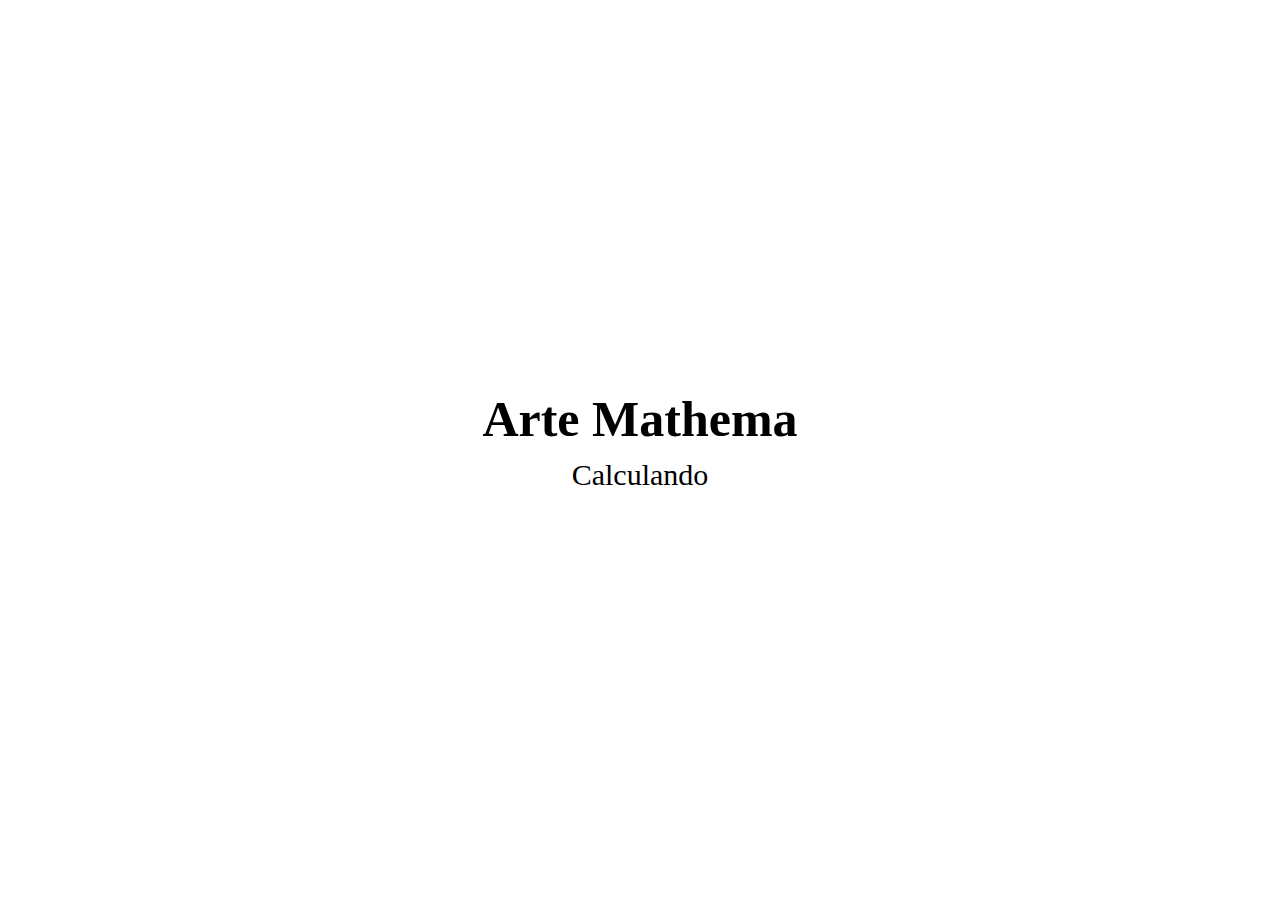
<file: index.html>
<!DOCTYPE html>
<html lang="pt-br">

    <head>
        <meta charset="UTF-8" />
        <meta name="viewport" content="width=device-width, initial-scale=1.0" />
        <link rel="shortcut icon" href="../Images/pi.png" type="image/x-icon" />
        <link rel="stylesheet" href="CSS/Index.css" />
        <title>ArteMathema</title>
    </head>
    <body>
    <header>
        <nav> 

        <section class="titulo">
            <a href="index.html"><span>Arte</span></a>
            <a href="index.html"><span class="mathema"> Mathema</span></a>
        </section>

        <button id="open-menu"><svg xmlns="http://www.w3.org/2000/svg" width="40" height="40" viewBox="0 0 24 24" style="fill: rgb(0, 0, 0);"><path d="M4 6h16v2H4zm0 5h16v2H4zm0 5h16v2H4z"></path></svg></button>

        <div id="overlay">
            <div class="menu">
              <a href="index.html">Home</a>
              <a href="#">Sobre</a>
              <a href="#">Contato</a>
            </div>

            <div class="Ccontent">
                <a class="C-Titulo"  href="#">Conteúdos</a>
                <ul class="overlay-content">
                  <li><a href="../Html/estatisticas.html">estatisticas</a></li>
                  <li><a href="../Html/figuras.html">figuras</a></li>
                  <li><a href="../Html/formulas.html">formulas</a></li>
                  <li><a href="../Html/funcoes.html">funçoes</a></li>
                  <li><a href="../Html/porcentagem.html">porcentagem</a></li>
                  <li><a href="../Html/probabilidade.html">probabilidade</a></li>
                </ul>
            </div>
            
        </div>
          

        </nav>

    </header>
  
        <div class="imagemdefundo">
            <div id="tela-carregamento">
              
              <h1>Arte Mathema</h1>
              <p>Calculando
                <span class="EscalaBola">
                  <span class="Bola"></span>
                  <span class="Bola"></span>
                  <span class="Bola"></span>
                </span>
              </p> 
          </div>
          </div>

            <div id="content" class="hidden"></div>

            <main>
                <section id="bunner">
                    <div id="imagensFamosos">
                      <div class="imagensF"><img src="Images/download.jpeg" alt=""> <p> Arquimedes</p></div>
                      <div class="imagensF"><img src="Images/download (1).jpeg" alt=""><p>Leonard Euler</p></div>
                      <div class="imagensF"><img src="Images/download (2).jpeg" alt=""><p>Isaac Newton</p></div>
                      <div class="imagensF"><img src="Images/download (3).jpeg" alt=""><p>Pythagoras</p></div>
                    </div>
                  </section>

            </main>
    

            <footer>
                      <p>Copyright &copy; 2023 ArteMathema</p>
            </footer>


    </body>


    <script src="JS/Index.js"></script>

</html>
</file>
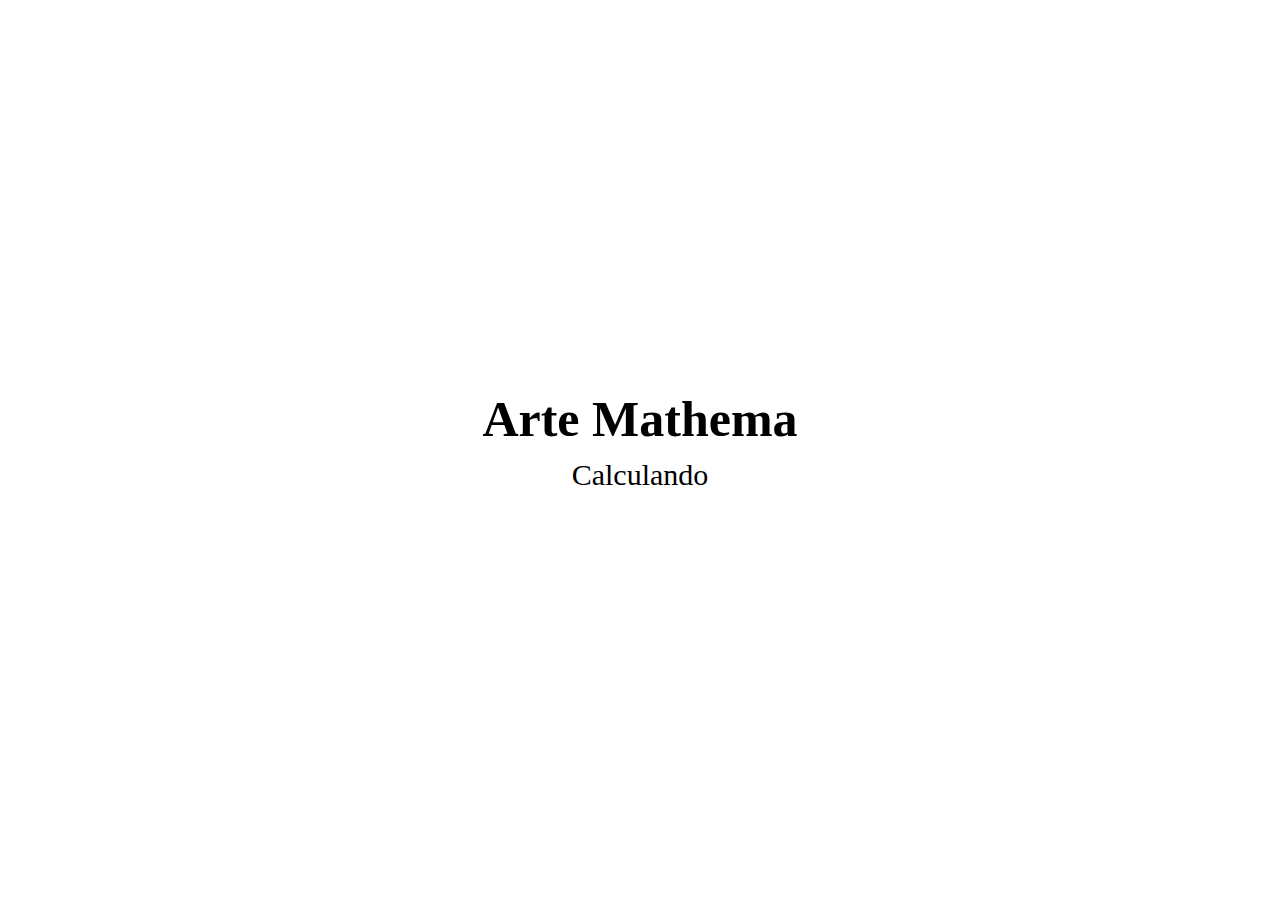
<file: Index.html>
<!DOCTYPE html>
<html lang="pt-br">

    <head>
        <meta charset="UTF-8" />
        <meta name="viewport" content="width=device-width, initial-scale=1.0" />
        <link rel="shortcut icon" href="../Images/pi.png" type="image/x-icon" />
        <link rel="stylesheet" href="CSS/Index.css" />
        <title>ArteMathema</title>
    </head>
    <body>
    <header>
        <nav> 

        <section class="titulo">
            <a href="Index.html"><span>Arte</span></a>
            <a href="Index.html"><span class="mathema"> Mathema</span></a>
        </section>

        <button id="open-menu"><svg xmlns="http://www.w3.org/2000/svg" width="40" height="40" viewBox="0 0 24 24" style="fill: rgb(0, 0, 0);"><path d="M4 6h16v2H4zm0 5h16v2H4zm0 5h16v2H4z"></path></svg></button>

        <div id="overlay">
            <div class="menu">
              <a href="#">Home</a>
              <a href="#">Sobre</a>
              <a href="#">Contato</a>
            </div>

            <div class="Ccontent">
                <a class="C-Titulo"  href="#">Conteúdos</a>
                <ul class="overlay-content">
                  <li><a href="../Html/estatisticas.html">estatisticas</a></li>
                  <li><a href="../Html/figuras.html">figuras</a></li>
                  <li><a href="../Html/formulas.html">formulas</a></li>
                  <li><a href="../Html/funcoes.html">funçoes</a></li>
                  <li><a href="../Html/porcentagem.html">porcentagem</a></li>
                  <li><a href="../Html/probabilidade.html">probabilidade</a></li>
                </ul>
            </div>
            
        </div>
          

        </nav>

    </header>
  
        <div class="imagemdefundo">
            <div id="tela-carregamento">
              
              <h1>Arte Mathema</h1>
              <p>Calculando
                <span class="EscalaBola">
                  <span class="Bola"></span>
                  <span class="Bola"></span>
                  <span class="Bola"></span>
                </span>
              </p> 
          </div>
          </div>

            <div id="content" class="hidden"></div>

            <main>
                <section id="bunner">
                    <div id="imagensFamosos">
                      <div class="imagensF"><img src="../Images/download.jpeg" alt=""> <p> Arquimedes</p></div>
                      <div class="imagensF"><img src="../Images/download (1).jpeg" alt=""><p>Leonard Euler</p></div>
                      <div class="imagensF"><img src="../Images/download (2).jpeg" alt=""><p>Isaac Newton</p></div>
                      <div class="imagensF"><img src="../Images/download (3).jpeg" alt=""><p>Pythagoras</p></div>
                    </div>
                  </section>

            </main>
    

            <footer>
                      <p>Copyright &copy; 2023 ArteMathema</p>
            </footer>


    </body>


    <script src="JS/Index.js"></script>

</html>
</file>
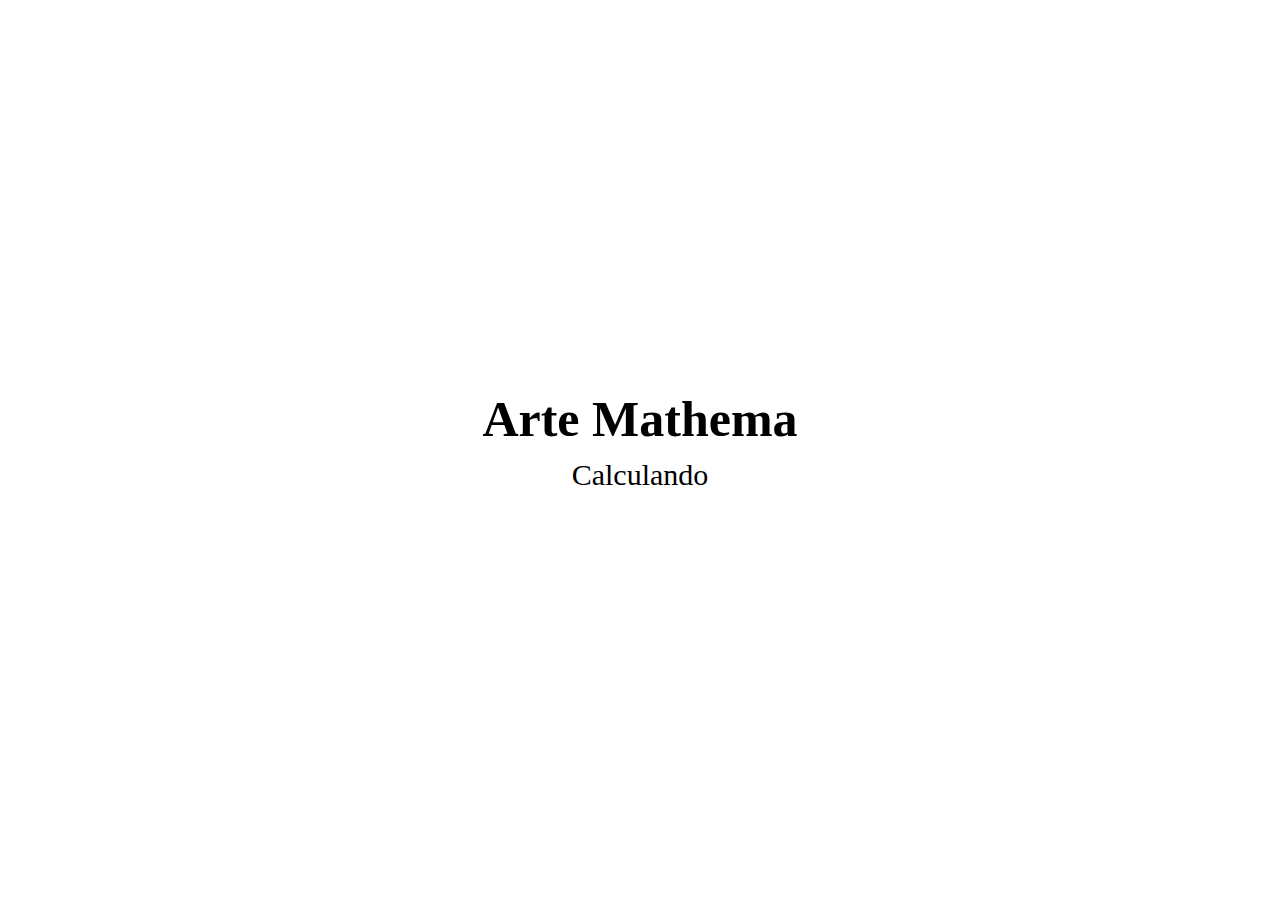
<file: Html/Index.html>
<!DOCTYPE html>
<html lang="pt-br">

    <head>
        <meta charset="UTF-8" />
        <meta name="viewport" content="width=device-width, initial-scale=1.0" />
        <link rel="shortcut icon" href="../Images/pi.png" type="image/x-icon" />
        <link rel="stylesheet" href="../CSS/Index.css" />
        <title>ArteMathema</title>
    </head>
    <body>
    <header>
        <nav> 

        <section class="titulo">
            <a href="Index.html"><span>Arte</span></a>
            <a href="Index.html"><span class="mathema"> Mathema</span></a>
        </section>

        <button id="open-menu"><svg xmlns="http://www.w3.org/2000/svg" width="40" height="40" viewBox="0 0 24 24" style="fill: rgb(0, 0, 0);"><path d="M4 6h16v2H4zm0 5h16v2H4zm0 5h16v2H4z"></path></svg></button>

        <div id="overlay">
            <div class="menu">
              <a href="#">Home</a>
              <a href="#">Sobre</a>
              <a href="#">Contato</a>
            </div>

            <div class="Ccontent">
                <a class="C-Titulo"  href="#">Conteúdos</a>
                <ul class="overlay-content">
                  <li><a href="../Html/estatisticas.html">estatisticas</a></li>
                  <li><a href="../Html/figuras.html">figuras</a></li>
                  <li><a href="../Html/formulas.html">formulas</a></li>
                  <li><a href="../Html/funcoes.html">funçoes</a></li>
                  <li><a href="../Html/porcentagem.html">porcentagem</a></li>
                  <li><a href="../Html/probabilidade.html">probabilidade</a></li>
                </ul>
            </div>
            
        </div>
          

        </nav>

    </header>
  
        <div class="imagemdefundo">
            <div id="tela-carregamento">
              
              <h1>Arte Mathema</h1>
              <p>Calculando
                <span class="EscalaBola">
                  <span class="Bola"></span>
                  <span class="Bola"></span>
                  <span class="Bola"></span>
                </span>
              </p> 
          </div>
          </div>

            <div id="content" class="hidden"></div>

            <main>
                <section id="bunner">
                    <div id="imagensFamosos">
                      <div class="imagensF"><img src="../Images/download.jpeg" alt=""> <p> Arquimedes</p></div>
                      <div class="imagensF"><img src="../Images/download (1).jpeg" alt=""><p>Leonard Euler</p></div>
                      <div class="imagensF"><img src="../Images/download (2).jpeg" alt=""><p>Isaac Newton</p></div>
                      <div class="imagensF"><img src="../Images/download (3).jpeg" alt=""><p>Pythagoras</p></div>
                    </div>
                  </section>

            </main>
    

            <footer>
                      <p>Copyright &copy; 2023 ArteMathema</p>
            </footer>


    </body>


    <script src="../JS/Index.js"></script>

</html>
</file>
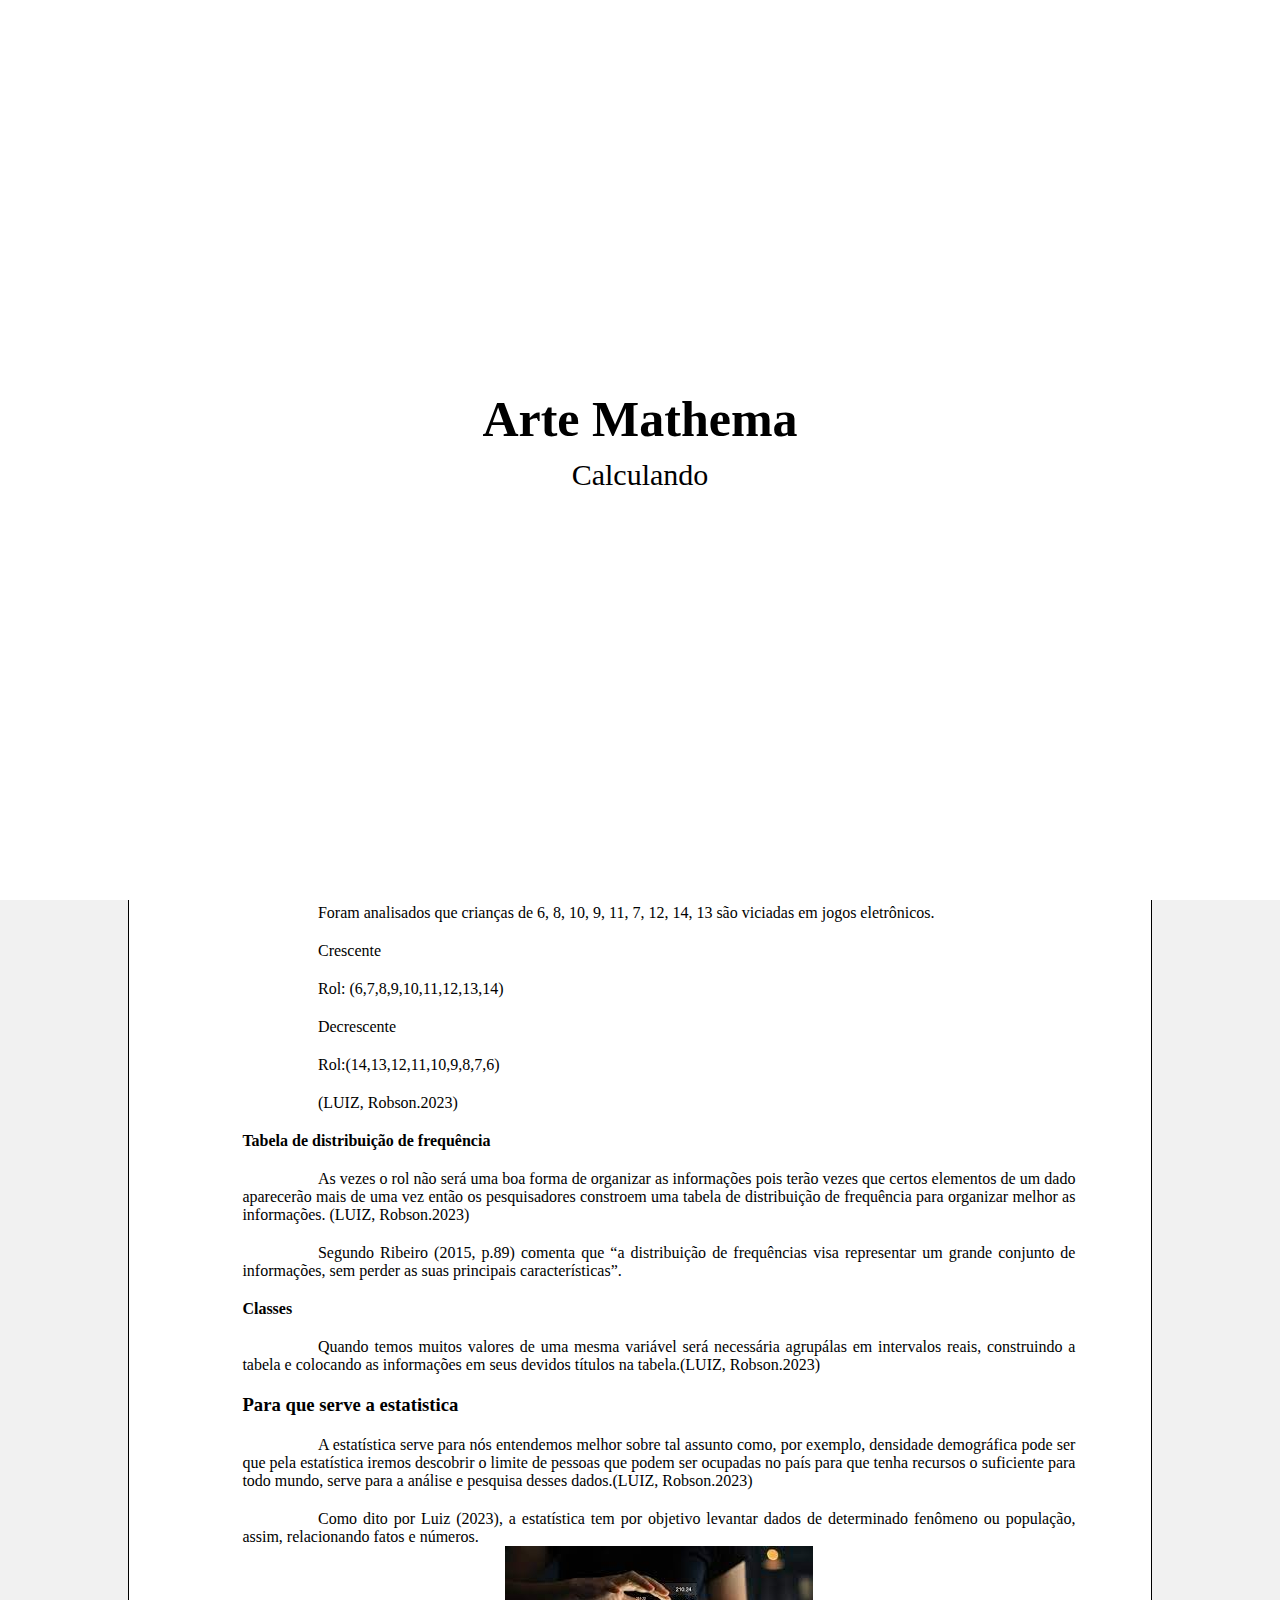
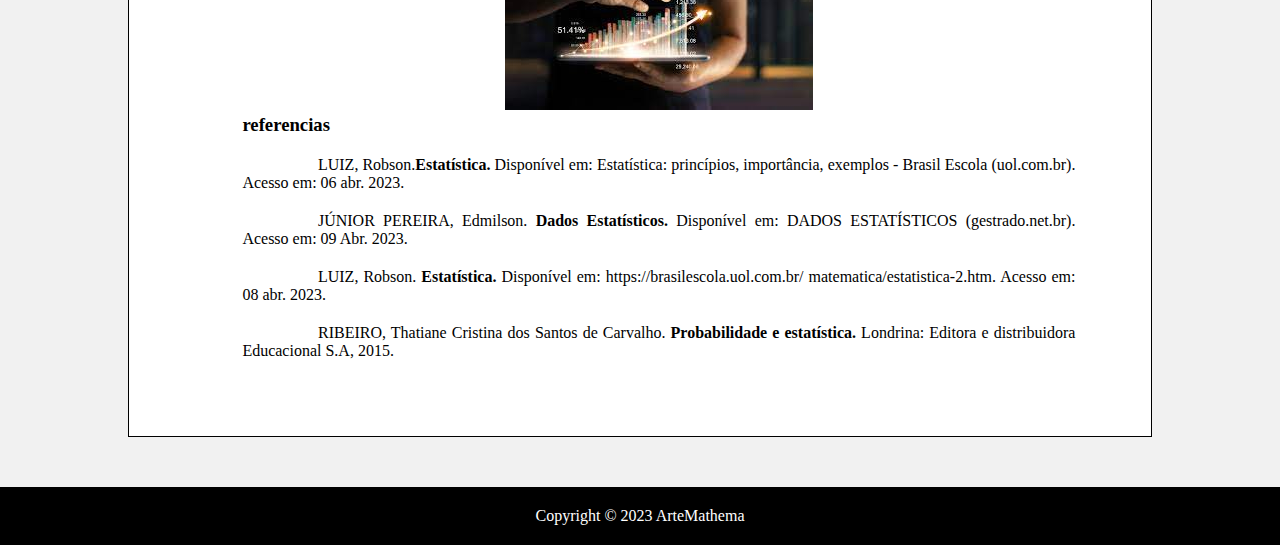
<file: Html/estatisticas.html>
<!DOCTYPE html>
<html lang="pt-br">

<head>
    <meta charset="UTF-8" />
    <meta name="viewport" content="width=device-width, initial-scale=1.0" />
    <link rel="shortcut icon" href="../Images/pi.png" type="image/x-icon" />
    <link rel="stylesheet" href="../CSS/Abnt.css" />
    <title>ArteMathema</title>
</head>

<body>

    <header>
        <nav> 

            <section class="titulo">
                <a href="../index.html"><span>Arte</span></a>
                <a href="../index.html"><span class="mathema"> Mathema</span></a>
            </section>
    
            <button id="open-menu"><svg xmlns="http://www.w3.org/2000/svg" width="40" height="40" viewBox="0 0 24 24" style="fill: rgb(0, 0, 0);"><path d="M4 6h16v2H4zm0 5h16v2H4zm0 5h16v2H4z"></path></svg></button>
    
            <div id="overlay">
                <div class="menu">
                  <a href="../index.html">Home</a>
                  <a href="#">Sobre</a>
                  <a href="#">Contato</a>
                </div>
    
                <div class="Ccontent">
                    <a class="C-Titulo"  href="#">Conteúdos</a>
                    <ul class="overlay-content">
                      <li><a href="../Html/estatisticas.html">estatisticas</a></li>
                      <li><a href="../Html/figuras.html">figuras</a></li>
                      <li><a href="../Html/formulas.html">formulas</a></li>
                      <li><a href="../Html/funcoes.html">funçoes</a></li>
                      <li><a href="../Html/porcentagem.html">porcentagem</a></li>
                      <li><a href="../Html/probabilidade.html">probabilidade</a></li>
                    </ul>
                </div>
                
            </div>
              
    
            </nav>
    </header>


    <div class="imagemdefundo">
        <div id="tela-carregamento">

            <h1>Arte Mathema</h1>
            <p>Calculando
                <span class="EscalaBola">
                    <span class="Bola"></span>
                    <span class="Bola"></span>
                    <span class="Bola"></span>
                </span>
            </p>

        </div>
    </div>
    <div id="content" class="hidden">

        <main class="topicos">
            <div class="box">
                <h1>Estatistica</h1>
                <p>É o estudo na matemática que analisa gráficos, pesquisa, dados e entre outros.
                    Segundo Ribeiro (2015, p.174) diz que “muitas técnicas estatísticas assumem ou
                    precisam da normalidade dos dados...” Ela é importante para a compreensão dessas
                    análises.</p>
                <h3 class="titulosecundario">princípios</h3>
                <h4 class="titulosecundario">População ou universo estático</h4>
                <p>População ou universo estatístico engloba tudo aquilo que será estudado em
                    um determinado tema de pesquisa.(LUIZ, Robson.2023)</p>
                <h4 class="titulosecundario">Dado estatistico</h4>

                <p>O Dado estatístico é tudo aquilo que está contido na população que será
                    estudada através do tema proposto.(LUIZ, Robson.2023)</p>
                <p>Segundo Júnior Pereira (2023) os dados estatísticos são observações
                    coletadas, apresentadas de forma sintética e organizada.</p>
                <h4 class="titulosecundario">Estatística amostra</h4>
                <p>Chamamos de amostra o subconjunto formado com base no universo
                    estatístico, os estudiosos utilizam esse tipo de estatísticas a fim de estudar grandes
                    populações. (LUIZ, Robson.2023)</p>
                <h4 class="titulosecundario">Estatística variável</h4>
                <p>É a estatística em que os estudiosos pretendem estudar exemplo: fazer uma
                    estatística de quantos litros de água uma pessoa precisa tomar por dia ou seja o
                    número de litros de água pode ser uma variável. A estatística variável leva em conta
                    sua organização de procurar métodos para encontrar pesquisas, e executá-las a fim
                    de buscar resultados.(LUIZ, Robson.2023)</p>
                <h4 class="titulosecundario">Rol</h4>
                <p>Foram analisados que crianças de 6, 8, 10, 9, 11, 7, 12, 14, 13 são viciadas
                    em jogos eletrônicos.</p>
                <p>Crescente</p>
                <p>Rol: (6,7,8,9,10,11,12,13,14)</p>
                <p>Decrescente</p>
                <p>Rol:(14,13,12,11,10,9,8,7,6)</p>
                <p>(LUIZ, Robson.2023)</p>
                <h4 class="titulosecundario">Tabela de distribuição de frequência</h4>
                <p>As vezes o rol não será uma boa forma de organizar as informações pois terão
                    vezes que certos elementos de um dado aparecerão mais de uma vez então os
                    pesquisadores constroem uma tabela de distribuição de frequência para organizar
                    melhor as informações. (LUIZ, Robson.2023)</p>
                <P>Segundo Ribeiro (2015, p.89) comenta que “a distribuição de frequências visa
                    representar um grande conjunto de informações, sem perder as suas principais
                    características”.</P>
                <h4 class="titulosecundario">Classes</h4>
                <p>Quando temos muitos valores de uma mesma variável será necessária agrupálas em intervalos reais,
                    construindo a tabela e colocando as informações em seus
                    devidos títulos na tabela.(LUIZ, Robson.2023)</p>
                <h3 class="titulosecundario"> Para que serve a estatistica</h3>
                <p>A estatística serve para nós entendemos melhor sobre tal assunto como, por
                    exemplo, densidade demográfica pode ser que pela estatística iremos descobrir o
                    limite de pessoas que podem ser ocupadas no país para que tenha recursos o
                    suficiente para todo mundo, serve para a análise e pesquisa desses dados.(LUIZ, Robson.2023)</p>
                <P>Como dito por Luiz (2023), a estatística tem por objetivo levantar dados de
                    determinado fenômeno ou população, assim, relacionando fatos e números.
                </P>

                <div class="imagem">
                    <img src="[data-uri]"
                        alt="">
                </div>
                <h3>referencias</h3>
                <p>LUIZ, Robson.<strong>Estatística.</strong> Disponível em: Estatística: princípios, importância,
                    exemplos - Brasil Escola (uol.com.br). Acesso em: 06 abr. 2023. </p>
                <p>JÚNIOR PEREIRA, Edmilson. <Strong>Dados Estatísticos. </Strong>Disponível em: DADOS
                    ESTATÍSTICOS (gestrado.net.br). Acesso em: 09 Abr. 2023. </p>
                <p>LUIZ, Robson. <strong>Estatística.</strong> Disponível em: https://brasilescola.uol.com.br/
                    matematica/estatistica-2.htm. Acesso em: 08 abr. 2023. </p>
                <p>RIBEIRO, Thatiane Cristina dos Santos de Carvalho. <strong>Probabilidade e estatística.</strong>
                    Londrina: Editora e distribuidora Educacional S.A, 2015. </p>


            </div>
        </main>

        <footer>
            <p>Copyright &copy; 2023 ArteMathema</p>
        </footer>

    </div>

</body>

<script src="../JS/Index.js"></script>

</html>
</file>
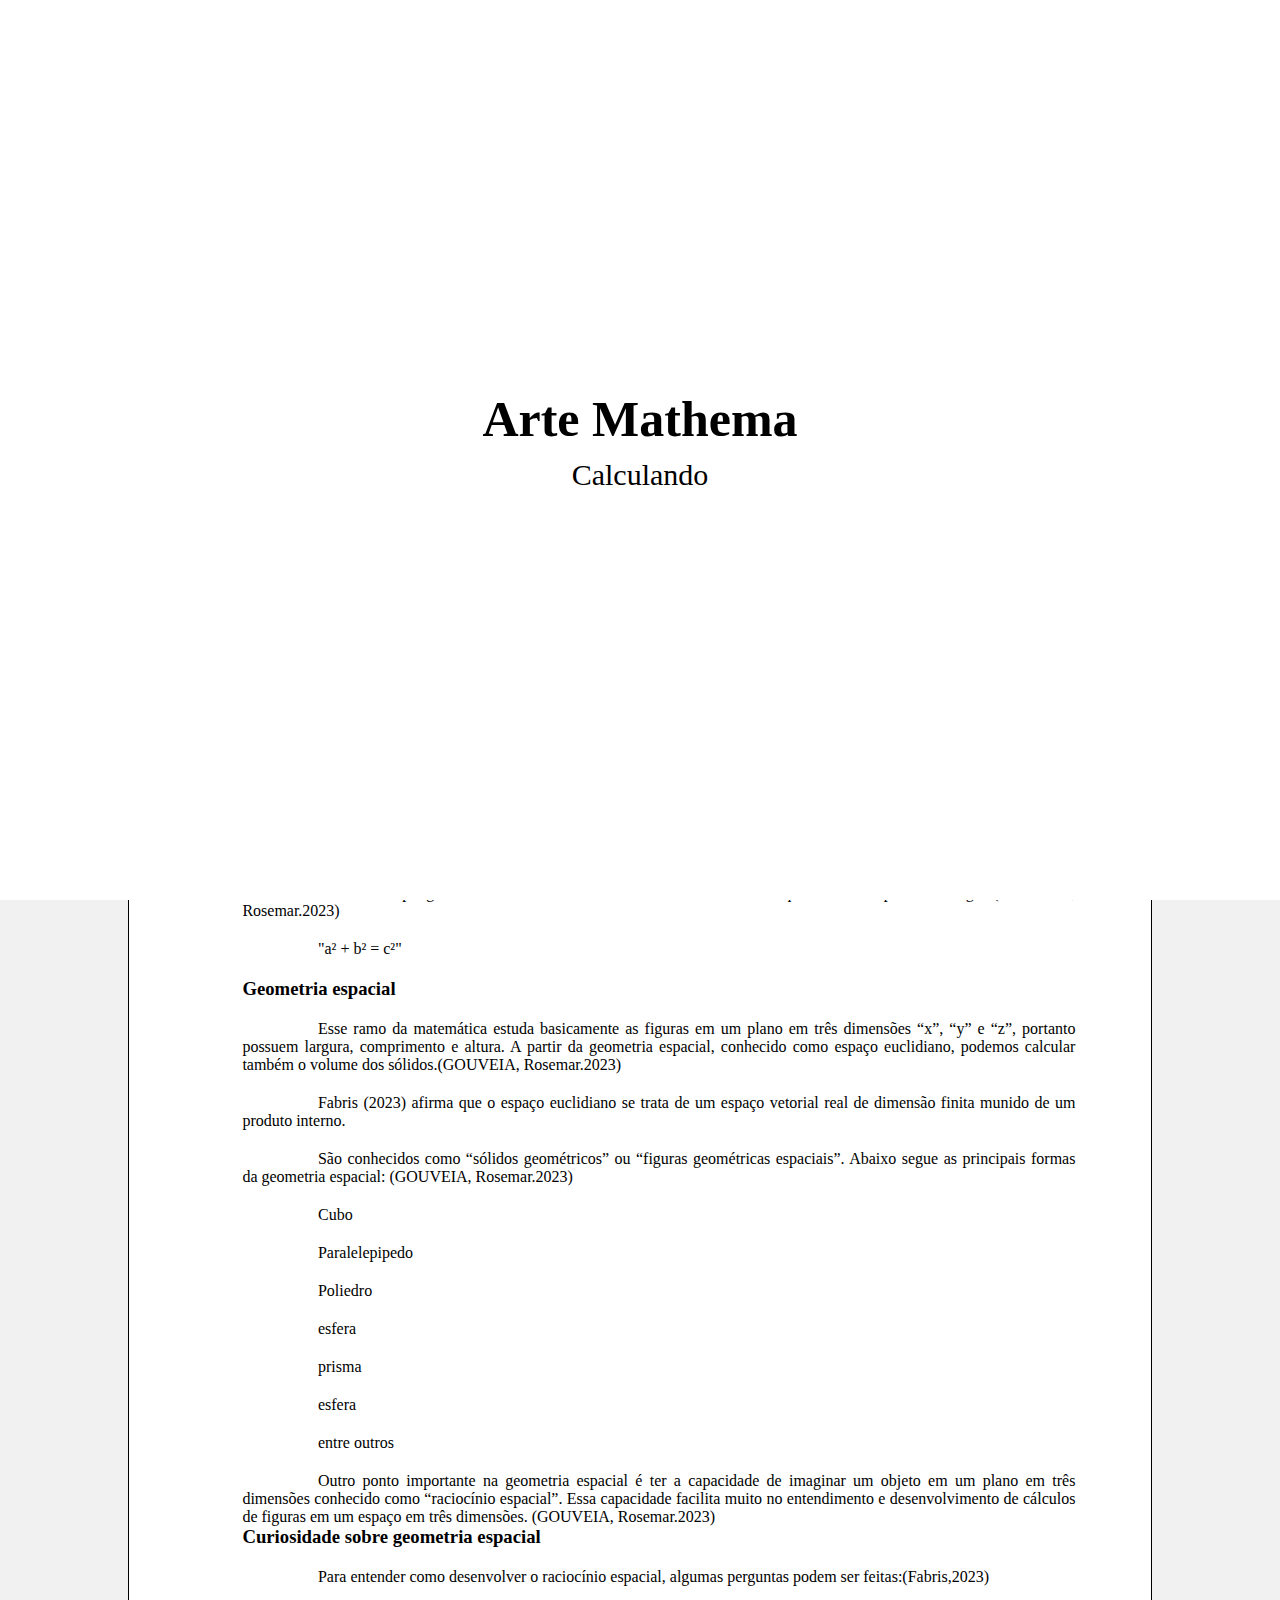
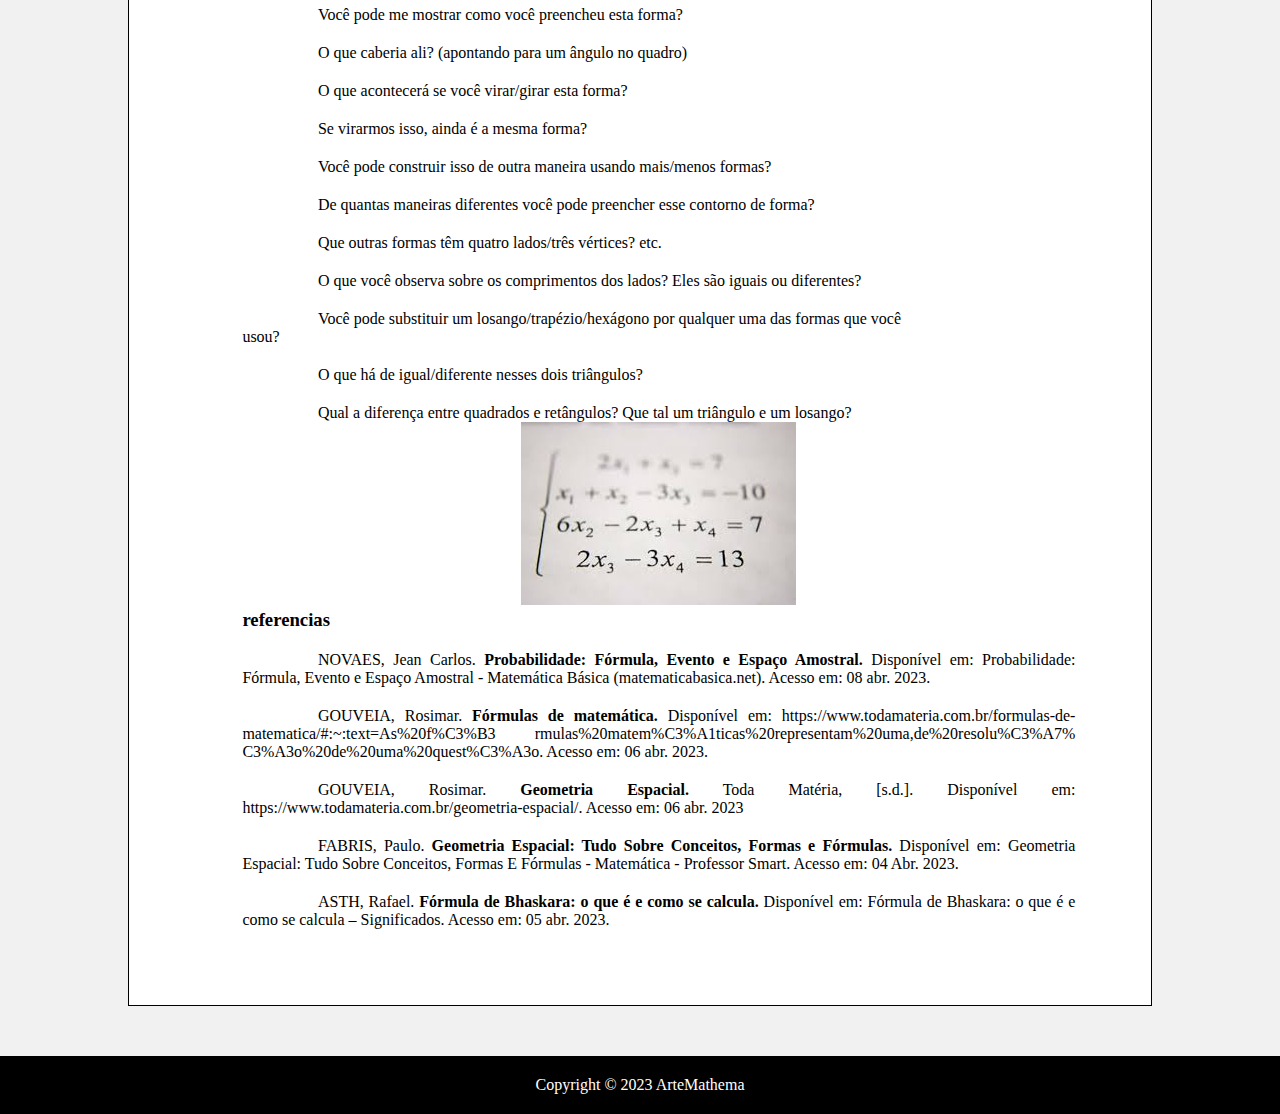
<file: Html/formulas.html>
<!DOCTYPE html>
<html lang="pt-br">

    <head>
        <meta charset="UTF-8" />
        <meta name="viewport" content="width=device-width, initial-scale=1.0" />
        <link rel="shortcut icon" href="../Images/pi.png" type="image/x-icon" />
        <link rel="stylesheet" href="../CSS/Abnt.css" />
        <title>ArteMathema</title>
    </head>
    <body>
    <header>
      <nav> 

        <section class="titulo">
            <a href="../index.html"><span>Arte</span></a>
            <a href="../index.html"><span class="mathema"> Mathema</span></a>
        </section>

        <button id="open-menu"><svg xmlns="http://www.w3.org/2000/svg" width="40" height="40" viewBox="0 0 24 24" style="fill: rgb(0, 0, 0);"><path d="M4 6h16v2H4zm0 5h16v2H4zm0 5h16v2H4z"></path></svg></button>

        <div id="overlay">
            <div class="menu">
              <a href="../index.html">Home</a>
              <a href="#">Sobre</a>
              <a href="#">Contato</a>
            </div>

            <div class="Ccontent">
                <a class="C-Titulo"  href="#">Conteúdos</a>
                <ul class="overlay-content">
                  <li><a href="../Html/estatisticas.html">estatisticas</a></li>
                  <li><a href="../Html/figuras.html">figuras</a></li>
                  <li><a href="../Html/formulas.html">formulas</a></li>
                  <li><a href="../Html/funcoes.html">funçoes</a></li>
                  <li><a href="../Html/porcentagem.html">porcentagem</a></li>
                  <li><a href="../Html/probabilidade.html">probabilidade</a></li>
                </ul>
            </div>
            
        </div>
          

        </nav>
          
    </header>
   
        <div class="imagemdefundo">
            <div id="tela-carregamento">
              
              <h1>Arte Mathema</h1>
              <p>Calculando
                <span class="EscalaBola">
                  <span class="Bola"></span>
                  <span class="Bola"></span>
                  <span class="Bola"></span>
                </span>
              </p> 
          
            </div>
            </div>
            <div id="content" class="hidden">
          
            </div>
 
            <main class="topicos">
                <div class="box">
                    <h1>Formulas</h1>
                    <p>Fórmulas na matemática são desenvolvimentos de raciocínio construídos por
                      variáveis e números.
                      Segundo Gouveia (2023) as fórmulas matemáticas representam uma síntese
                      do desenvolvimento de um raciocínio e são constituídas por números e letras.</p>
                    <P>Um ponto muito importante nas fórmulas é conhecer as grandezas que estão
                      envolvidas no cálculo matemático pois um simples erro irá levar a perda total da
                      questão.As fórmulas estão presentes na física e na química também vamos conferir
                      alguns exemplos:</p>
                    <p>Algum valor que se atribui a variável x.(GOUVEIA, Rosemar.2023)</P>
                      <p>3x+1</p>
                      <p>2x+3</p>
                    <p>Conforme Asth (2023) a fórmula de Bhaskara é um método de resolução da
                      equação do segundo grau, também conhecida como equação quadrática.</p>
                    <p>Cálculo de Δ de Bhaskara:(GOUVEIA, Rosemar.2023)</p>
                      <p>Δ= b²- 4ac</p>
                    <p>Na química as fórmulas também estão presentes para calcular por exemplo as fórmulas da tabela periódica:</p>
                    <p>Cálculo de balanço químico</p>
                      <p>H+O₂ → H₂O</p>
                    <p>Na física as fórmulas também estão presentes como calcular a velocidade de
                      um carro por exemplo:</p>
                    <p>Vm=S/T</p>
                    <P>Teorema de pitágoras É o teorema mais falado na matemática ... “o quadrado da hipotenusa é igual(GOUVEIA, Rosemar.2023) </p>
                      <p>"a² + b² = c²"</p>
                    <h3 class="titulosecundario">Geometria espacial</h3>
                    <p>Esse ramo da matemática estuda basicamente as figuras em um plano em três
                      dimensões “x”, “y” e “z”, portanto possuem largura, comprimento e altura. A partir da
                      geometria espacial, conhecido como espaço euclidiano, podemos calcular também o
                      volume dos sólidos.(GOUVEIA, Rosemar.2023)</p>
                    <p>Fabris (2023) afirma que o espaço euclidiano se trata de um espaço vetorial
                      real de dimensão finita munido de um produto interno.</p>
                    <p> São conhecidos como “sólidos geométricos” ou “figuras geométricas
                      espaciais”. Abaixo segue as principais formas da geometria espacial: (GOUVEIA, Rosemar.2023)</p>
                      <p>Cubo</p>
                      <p>Paralelepipedo</p>
                      <p>Poliedro</p>
                      <p>esfera</p>
                      <p>prisma</p>
                      <p>esfera</p>
                      <p>entre outros</p>
                    <p>Outro ponto importante na geometria espacial é ter a capacidade de imaginar
                      um objeto em um plano em três dimensões conhecido como “raciocínio espacial”.
                      Essa capacidade facilita muito no entendimento e desenvolvimento de cálculos de
                      figuras em um espaço em três dimensões. (GOUVEIA, Rosemar.2023)</p>
                    <h3>Curiosidade sobre geometria espacial</h3>
                    <P>Para entender como desenvolver o raciocínio espacial, algumas perguntas
                      podem ser feitas:(Fabris,2023)</P>
                      <p>Você pode me mostrar como você preencheu esta forma?</p>
                      <p>O que caberia ali? (apontando para um ângulo no quadro)</p>
                      <p>O que acontecerá se você virar/girar esta forma?</p>
                      <p> Se virarmos isso, ainda é a mesma forma?</p>
                      <p>Você pode construir isso de outra maneira usando mais/menos formas?</p>
                      <p>De quantas maneiras diferentes você pode preencher esse contorno de forma?</p>
                      <p>Que outras formas têm quatro lados/três vértices? etc.</p>
                      <p> O que você observa sobre os comprimentos dos lados? Eles são iguais ou diferentes?</p>
                      <p>Você pode substituir um losango/trapézio/hexágono por qualquer uma das formas que você</p>
                      usou?
                      <p> O que há de igual/diferente nesses dois triângulos?</p>
                      <p>Qual a diferença entre quadrados e retângulos? Que tal um triângulo e um losango?</p>
                    
                    <div class="imagem">
                      <img src="[data-uri]" alt="">
                    </div>
                    
                    <H3>referencias</H3>
                    <p>NOVAES, Jean Carlos. <strong>Probabilidade: Fórmula, Evento e Espaço Amostral.</strong>
                      Disponível em: Probabilidade: Fórmula, Evento e Espaço Amostral - Matemática
                      Básica (matematicabasica.net). Acesso em: 08 abr. 2023.</p>
                    <p>GOUVEIA, Rosimar. <strong>Fórmulas de matemática.</strong> Disponível em:
                      https://www.todamateria.com.br/formulas-de-matematica/#:~:text=As%20f%C3%B3
                      rmulas%20matem%C3%A1ticas%20representam%20uma,de%20resolu%C3%A7%
                      C3%A3o%20de%20uma%20quest%C3%A3o. Acesso em: 06 abr. 2023.</p>
                    <p>GOUVEIA, Rosimar. <strong>Geometria Espacial.</strong> Toda Matéria, [s.d.]. Disponível em: 
                      https://www.todamateria.com.br/geometria-espacial/. Acesso em: 06 abr. 2023</p>
                    <p>FABRIS, Paulo. <strong>Geometria Espacial: Tudo Sobre Conceitos, Formas e Fórmulas.</strong>
                      Disponível em: Geometria Espacial: Tudo Sobre Conceitos, Formas E Fórmulas -
                      Matemática - Professor Smart. Acesso em: 04 Abr. 2023. </p>
                    <p>ASTH, Rafael. <strong>Fórmula de Bhaskara: o que é e como se calcula.</strong> Disponível em:
                      Fórmula de Bhaskara: o que é e como se calcula – Significados. Acesso em: 05 abr.
                      2023. </p>
                  </div>
            </main>
        
    <footer>
        <p>Copyright &copy; 2023 ArteMathema</p>
    </footer>

    </body>


    <script src="../JS/Index.js"></script>

</html>
</file>
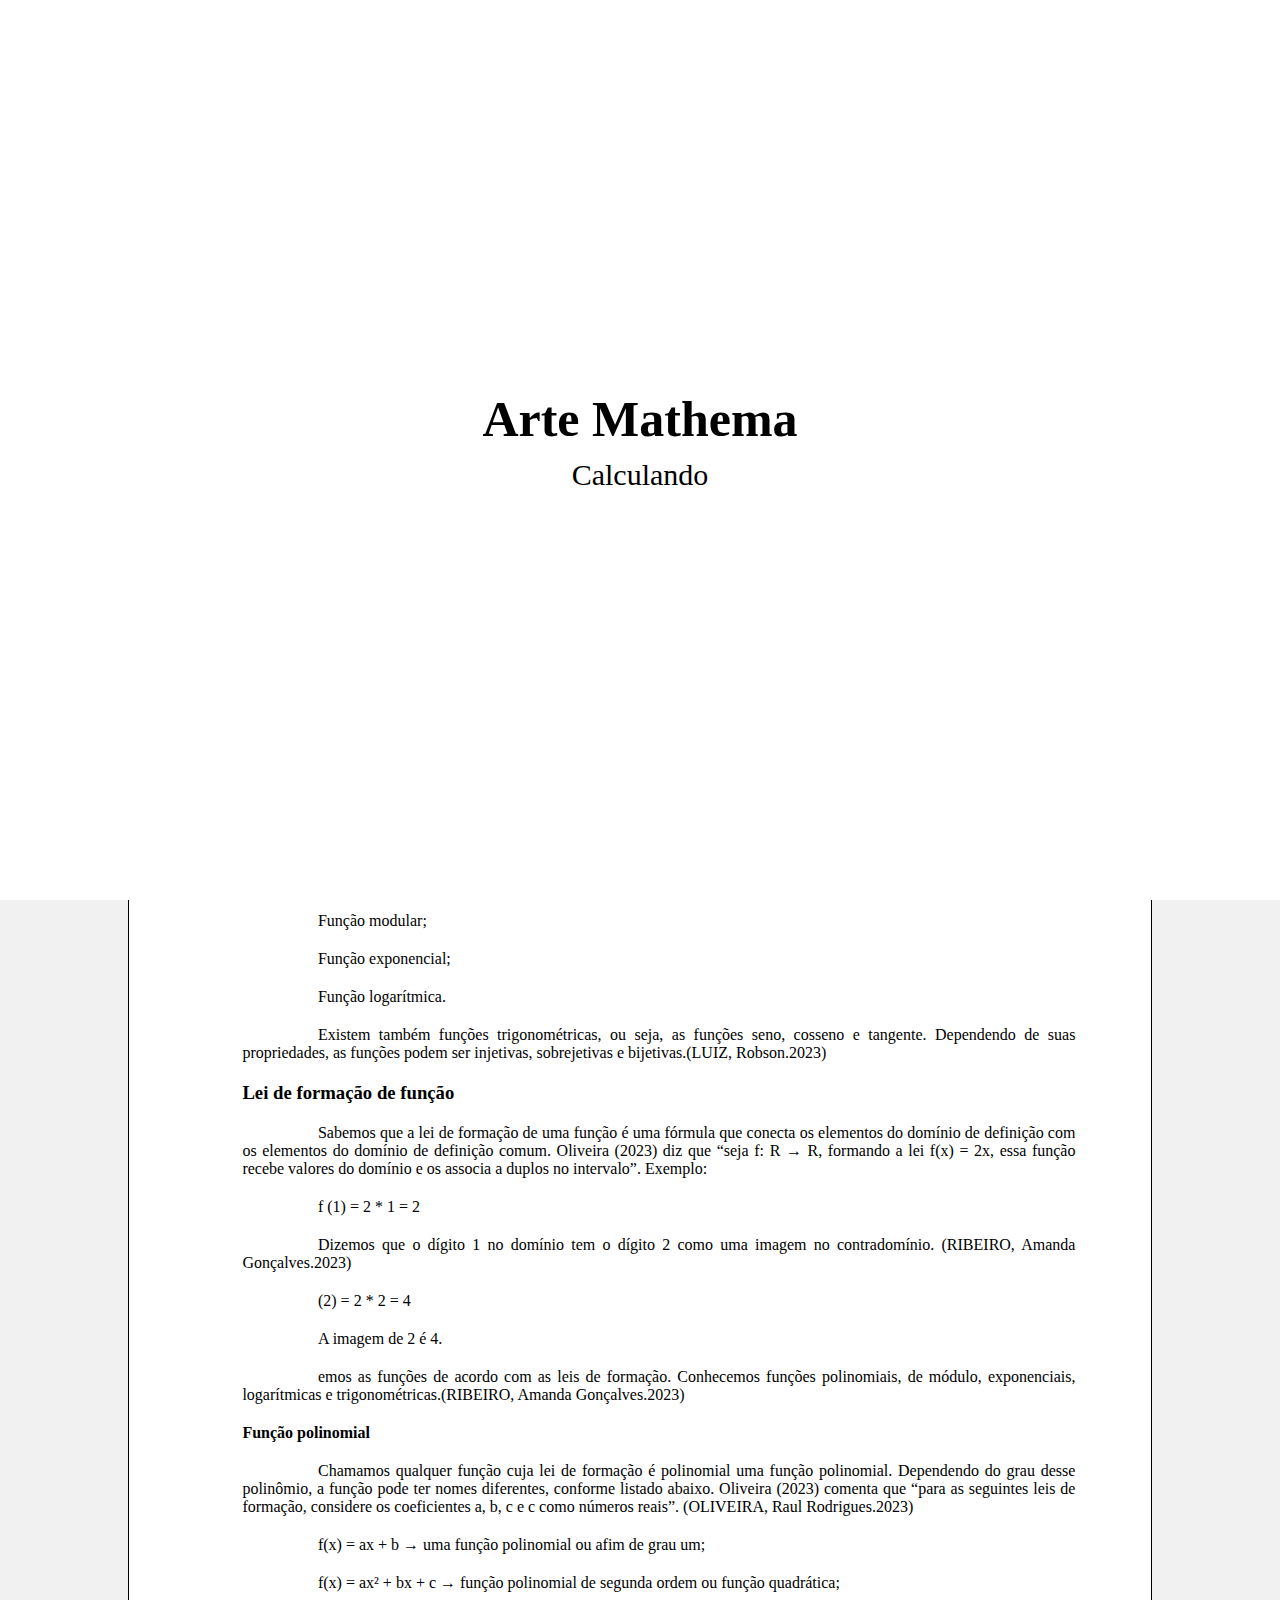
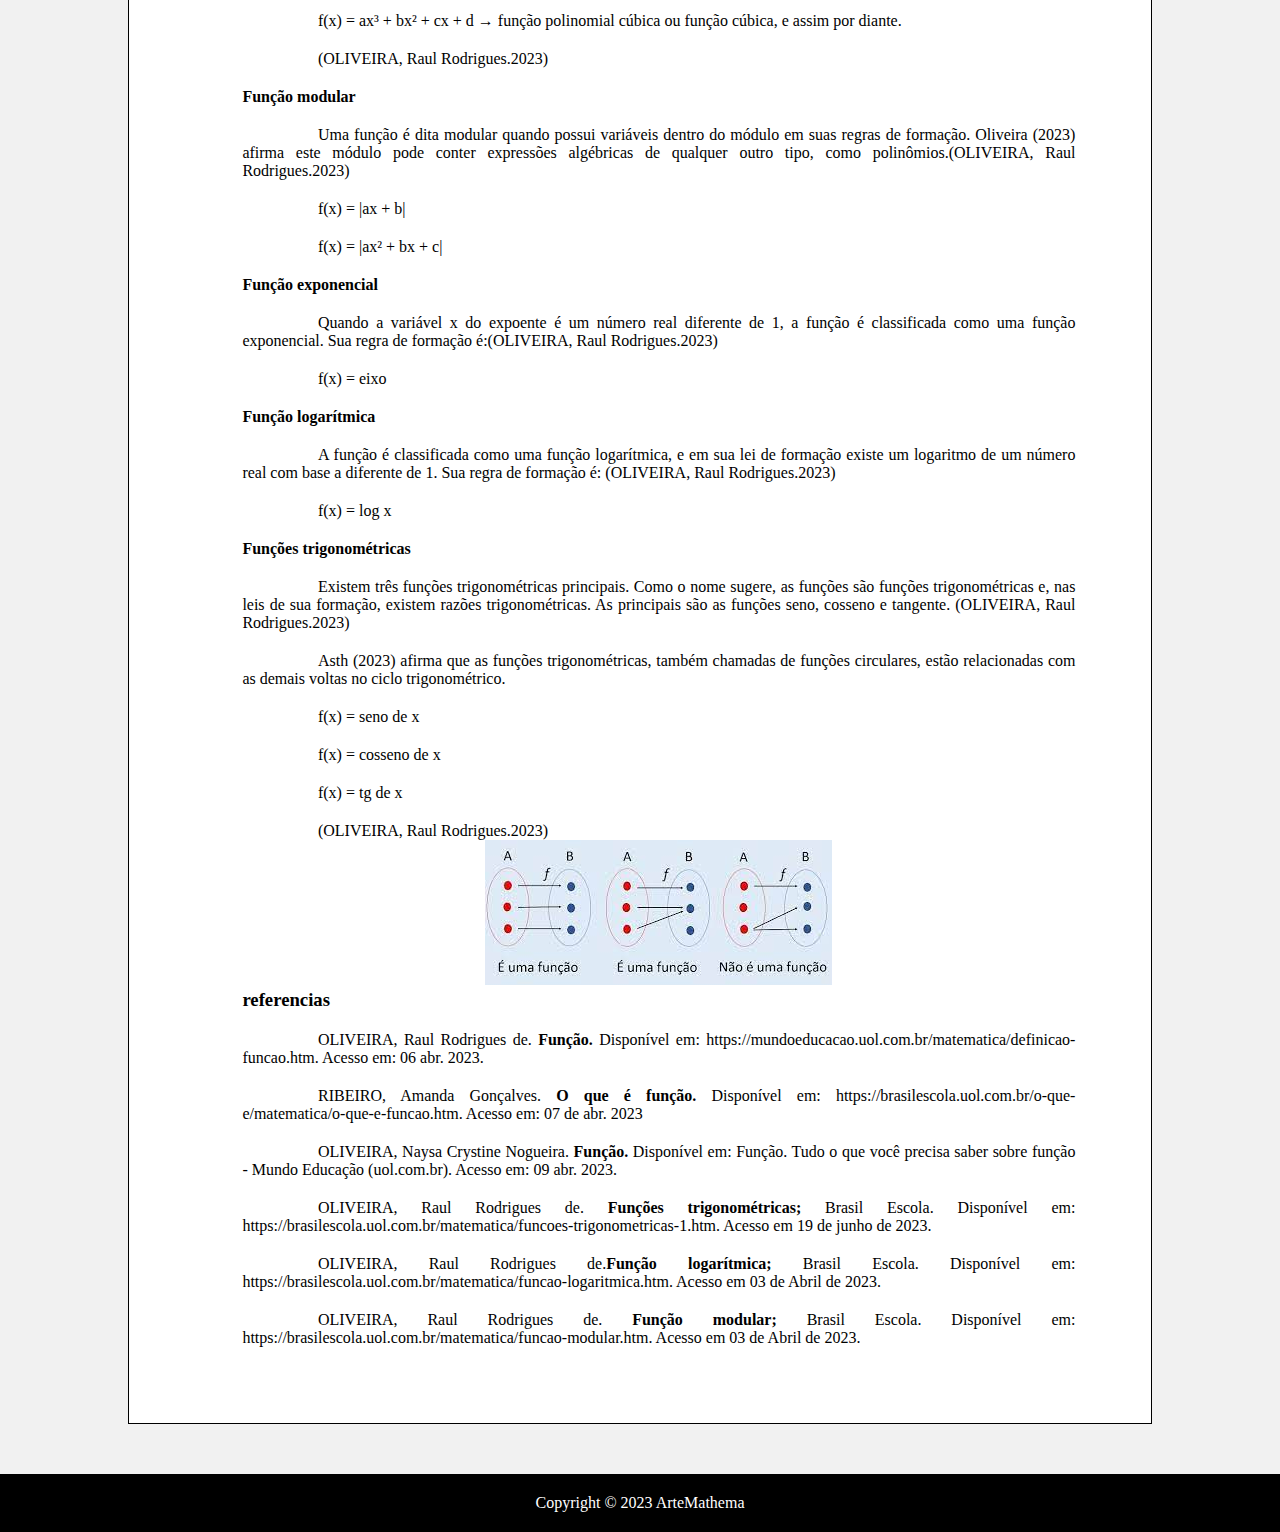
<file: Html/funcoes.html>
<!DOCTYPE html>
<html lang="pt-br">

<head>
    <meta charset="UTF-8" />
    <meta name="viewport" content="width=device-width, initial-scale=1.0" />
    <link rel="shortcut icon" href="../Images/pi.png" type="image/x-icon" />
    <link rel="stylesheet" href="../CSS/Abnt.css" />
    <title>ArteMathema</title>
</head>

<body>
    <header>
        <nav> 

            <section class="titulo">
                <a href="../index.html"><span>Arte</span></a>
                <a href="../index.html"><span class="mathema"> Mathema</span></a>
            </section>
    
            <button id="open-menu"><svg xmlns="http://www.w3.org/2000/svg" width="40" height="40" viewBox="0 0 24 24" style="fill: rgb(0, 0, 0);"><path d="M4 6h16v2H4zm0 5h16v2H4zm0 5h16v2H4z"></path></svg></button>
    
            <div id="overlay">
                <div class="menu">
                  <a href="../index.html">Home</a>
                  <a href="#">Sobre</a>
                  <a href="#">Contato</a>
                </div>
    
                <div class="Ccontent">
                    <a class="C-Titulo"  href="#">Conteúdos</a>
                    <ul class="overlay-content">
                      <li><a href="../Html/estatisticas.html">estatisticas</a></li>
                      <li><a href="../Html/figuras.html">figuras</a></li>
                      <li><a href="../Html/formulas.html">formulas</a></li>
                      <li><a href="../Html/funcoes.html">funçoes</a></li>
                      <li><a href="../Html/porcentagem.html">porcentagem</a></li>
                      <li><a href="../Html/probabilidade.html">probabilidade</a></li>
                    </ul>
                </div>
                
            </div>
              
    
            </nav>
    </header>

    <div class="imagemdefundo">
        <div id="tela-carregamento">

            <h1>Arte Mathema</h1>
            <p>Calculando
                <span class="EscalaBola">
                    <span class="Bola"></span>
                    <span class="Bola"></span>
                    <span class="Bola"></span>
                </span>
            </p>

        </div>
    </div>
    <div id="content" class="hidden">



    </div>
    </div>
    <main class="topicos">
        <div class="box">
            <h1>Função</h1>

            <p>Em uma função, existem dois conjuntos de números, um domínio e uma imagem.
                No contradomínio existe um subconjunto chamado imagens.
                O subconjunto consiste em elementos que possuem algum relacionamento com os elementos do domínio.(LUIZ,
                Robson.2023)</p>

            <p>Ribeiro (2023), afirma que “ao lidar com funções,
                sempre teremos uma regra de função que determina os elementos imagem dessa função”. </p>
            <p>Oliveira (2023), afirma que uma função é uma regra que relaciona cada elemento de um conjunto a um único
                elemento de outro.</p>
            <p>As funções podem ser categorizadas da seguinte forma: </p>

            <h3 class="titulosecundario">FUNÇÃO SOBREJETIVA </h3>

            <p>Dizemos que uma função é sobrejetiva se todos os elementos do contradomínio pertencem ao conjunto de
                imagens, ou seja, se todos os elementos “recebem setas do domínio, ou simplesmente,
                se o conjunto de imagens e o domínio criptográfico
                são iguais o mesmo elemento de escopo pode receber correspondências de vários elementos de domínio.
                (LUIZ, Robson.2023)</p>

            <h3 class="titulosecundario">FUNÇÃO BIJETIVA</h3>

            <p>Uma função é bijetiva se for sobrejetiva e injetiva, ou seja,
                se todos os elementos da imagem pertencem à coleção de imagens e um
                elemento da imagem corresponde a um único elemento do domínio. (LUIZ, Robson.2023)</p>

            <h3 class="titulosecundario">FUNÇÃO SIMPLES</h3>

            <p>Uma função é simples se não for nem injetiva nem sobrejetiva.
                Existem também alguns tipos de função mais comuns, a saber: (LUIZ, Robson.2023) </p>

            <p>Função polinomial de grau um; </p>
            <p>Função polinomial de segunda ordem; </p>
            <p>Função modular;</p>
            <p>Função exponencial; </p>
            <p>Função logarítmica. </p>

            <p>Existem também funções trigonométricas, ou seja, as funções seno, cosseno e tangente. Dependendo de suas
                propriedades,
                as funções podem ser injetivas, sobrejetivas e bijetivas.(LUIZ, Robson.2023) </p>

            <h3 class="titulosecundario">Lei de formação de função</h3>

            <p>Sabemos que a lei de formação de uma função é uma fórmula que conecta os
                elementos do domínio de definição com os elementos do domínio de definição comum.
                Oliveira (2023) diz que “seja f: R → R, formando a lei f(x) = 2x,
                essa função recebe valores do domínio e os associa a duplos no intervalo”. Exemplo: </p>

            <p>f (1) = 2 * 1 = 2 </p>

            <p>Dizemos que o dígito 1 no domínio tem o dígito 2 como uma imagem no contradomínio. (RIBEIRO, Amanda
                Gonçalves.2023)</p>

            <p> (2) = 2 * 2 = 4 </p>
            <p>A imagem de 2 é 4. </p>

            <p>emos as funções de acordo com as leis de formação.
                Conhecemos funções polinomiais, de módulo, exponenciais, logarítmicas e trigonométricas.(RIBEIRO, Amanda
                Gonçalves.2023) </p>

            <h4 class="titulosecundario">Função polinomial</h4>

            <p>Chamamos qualquer função cuja lei de formação é polinomial uma função polinomial. Dependendo do grau
                desse polinômio, a função pode ter nomes diferentes, conforme listado abaixo. Oliveira (2023) comenta
                que
                “para as seguintes leis de formação, considere os coeficientes a, b, c e c como números
                reais”. (OLIVEIRA, Raul Rodrigues.2023) </p>

            <p>f(x) = ax + b → uma função polinomial ou afim de grau um; </p>
            <p>f(x) = ax² + bx + c → função polinomial de segunda ordem ou função quadrática; </p>
            <p>f(x) = ax³ + bx² + cx + d → função polinomial cúbica ou função cúbica, e assim por diante. </p>
            <p>(OLIVEIRA, Raul Rodrigues.2023) </p>

            <h4 class="titulosecundario">Função modular</h4>

            <p>Uma função é dita modular quando possui variáveis dentro do módulo em suas regras de formação.
                Oliveira (2023) afirma este módulo pode conter expressões algébricas de qualquer outro tipo, como
                polinômios.(OLIVEIRA, Raul Rodrigues.2023) </p>
            <p>f(x) = |ax + b| </p>
            <p>f(x) = |ax² + bx + c| </p>
            <h4 class="titulosecundario">Função exponencial</h4>
            <p>Quando a variável x do expoente é um número real
                diferente de 1, a função é classificada como uma função exponencial. Sua regra de formação é:(OLIVEIRA,
                Raul Rodrigues.2023)</p>

            <p>f(x) = eixo </p>

            <h4 id="titulosecundario">Função logarítmica</h4>

            <p>A função é classificada como uma função logarítmica,
                e em sua lei de formação existe um logaritmo de um número real com base a diferente de 1.
                Sua regra de formação é: (OLIVEIRA, Raul Rodrigues.2023)</p>

            <P>f(x) = log x </P>

            <h4 class="titulosecundario">Funções trigonométricas </h4>

            <p>Existem três funções trigonométricas principais. Como o nome sugere, as funções são funções
                trigonométricas e,
                nas leis de sua formação, existem razões trigonométricas. As principais são as funções seno, cosseno e
                tangente. (OLIVEIRA, Raul Rodrigues.2023)</p>
            <p>Asth (2023) afirma que as funções trigonométricas, também chamadas de funções circulares,
                estão relacionadas com as demais voltas no ciclo trigonométrico. </p>
            <p>f(x) = seno de x </p>
            <p>f(x) = cosseno de x </p>
            <p>f(x) = tg de x</p>
            <p>(OLIVEIRA, Raul Rodrigues.2023)</p>


            <div class="imagem">
                <img src="[data-uri]"
                    alt="">
            </div>

            <h3>referencias</h3>

            <p>OLIVEIRA, Raul Rodrigues de. <strong>Função.</strong>
                Disponível em: https://mundoeducacao.uol.com.br/matematica/definicao-funcao.htm. Acesso em: 06 abr.
                2023. </p>

            <p>RIBEIRO, Amanda Gonçalves. <strong>O que é função.</strong>
                Disponível em: https://brasilescola.uol.com.br/o-que-e/matematica/o-que-e-funcao.htm. Acesso em: 07 de
                abr. 2023</p>

            <p>OLIVEIRA, Naysa Crystine Nogueira. <strong>Função.</strong> Disponível em: Função. Tudo o que você
                precisa saber sobre
                função - Mundo Educação (uol.com.br). Acesso em: 09 abr. 2023. </p>

            <p>OLIVEIRA, Raul Rodrigues de. <strong>Funções trigonométricas;</strong> Brasil Escola. Disponível em:
                https://brasilescola.uol.com.br/matematica/funcoes-trigonometricas-1.htm. Acesso em 19 de junho de 2023.
            </p>

            <p>OLIVEIRA, Raul Rodrigues de.<strong>Função logarítmica;</strong> Brasil Escola. Disponível em:
                https://brasilescola.uol.com.br/matematica/funcao-logaritmica.htm. Acesso em 03 de Abril de 2023.</p>

            <p>OLIVEIRA, Raul Rodrigues de. <strong>Função modular;</strong> Brasil Escola. Disponível em:
                https://brasilescola.uol.com.br/matematica/funcao-modular.htm. Acesso em 03 de Abril de 2023. </p>
        </div>
    </main>

    <footer>
        <p>Copyright &copy; 2023 ArteMathema</p>
    </footer>

</body>
</div>

<script src="../JS/Index.js"></script>

</html>
</file>
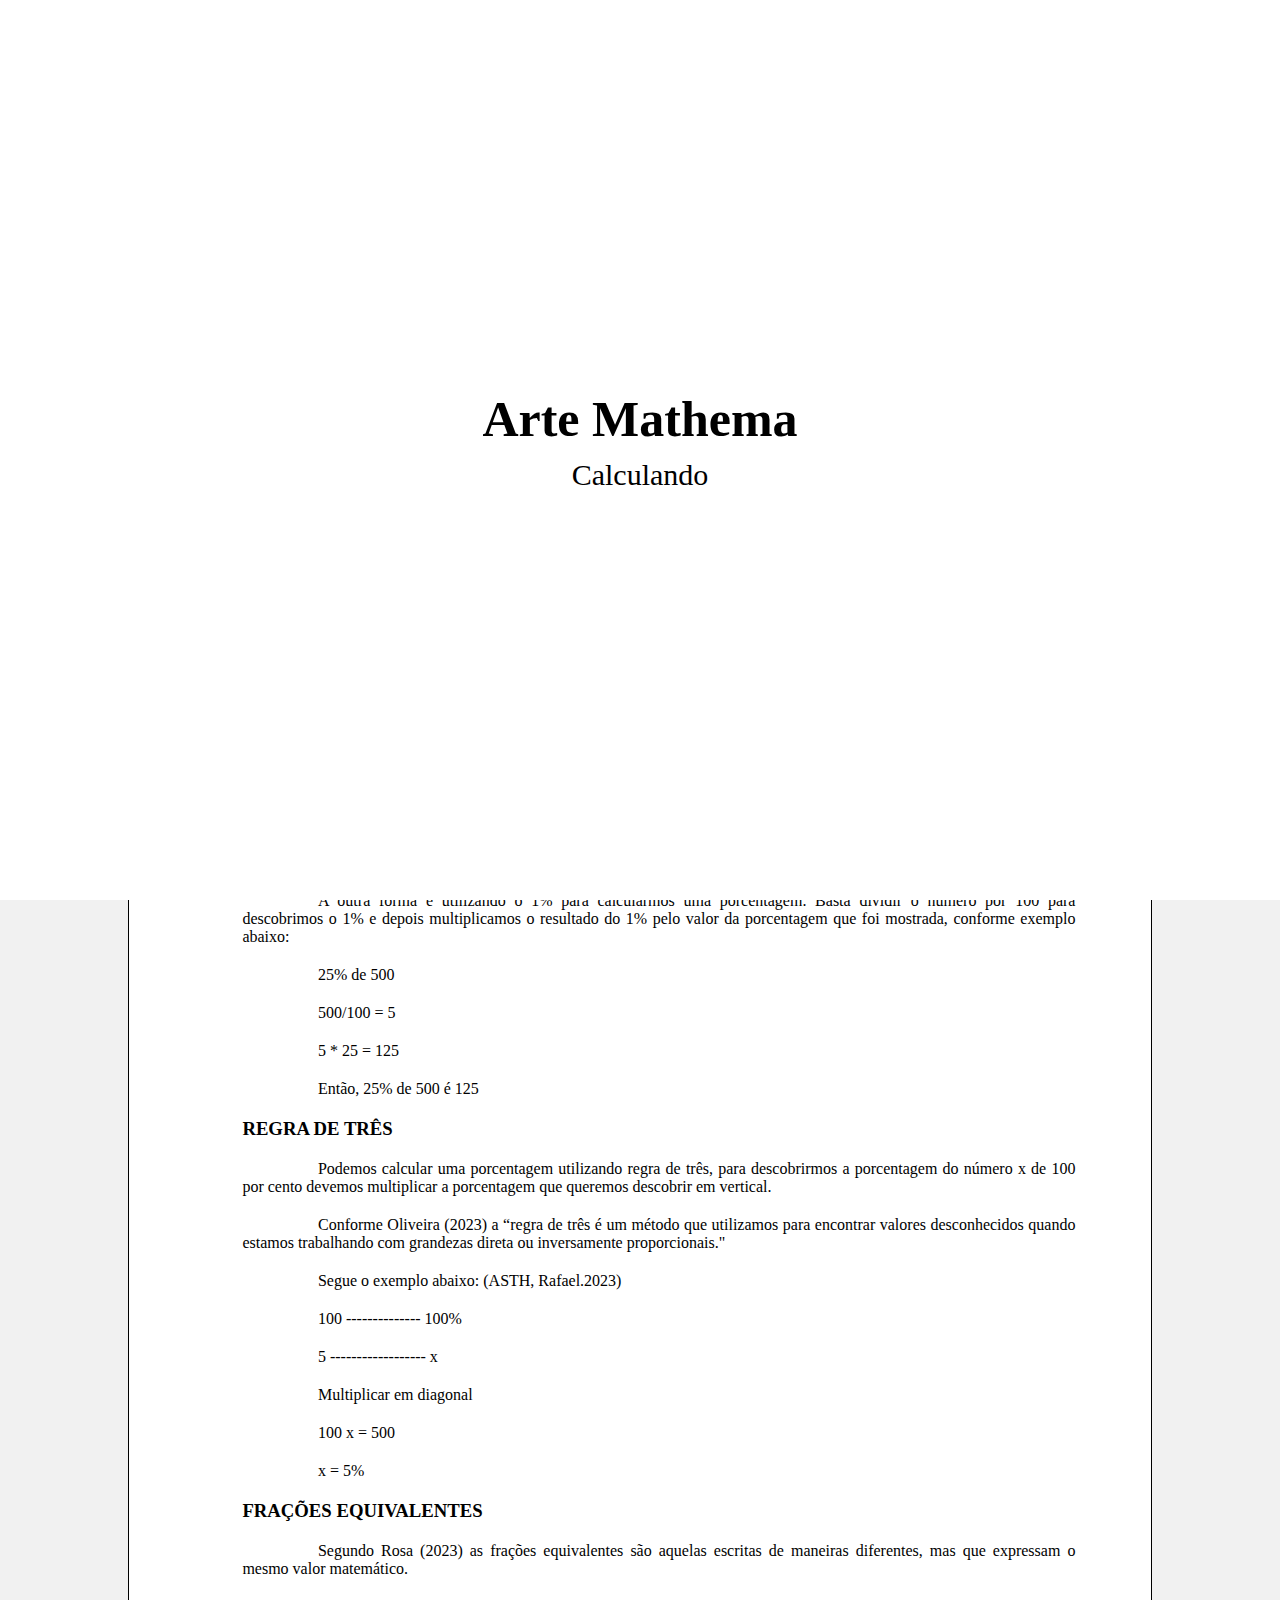
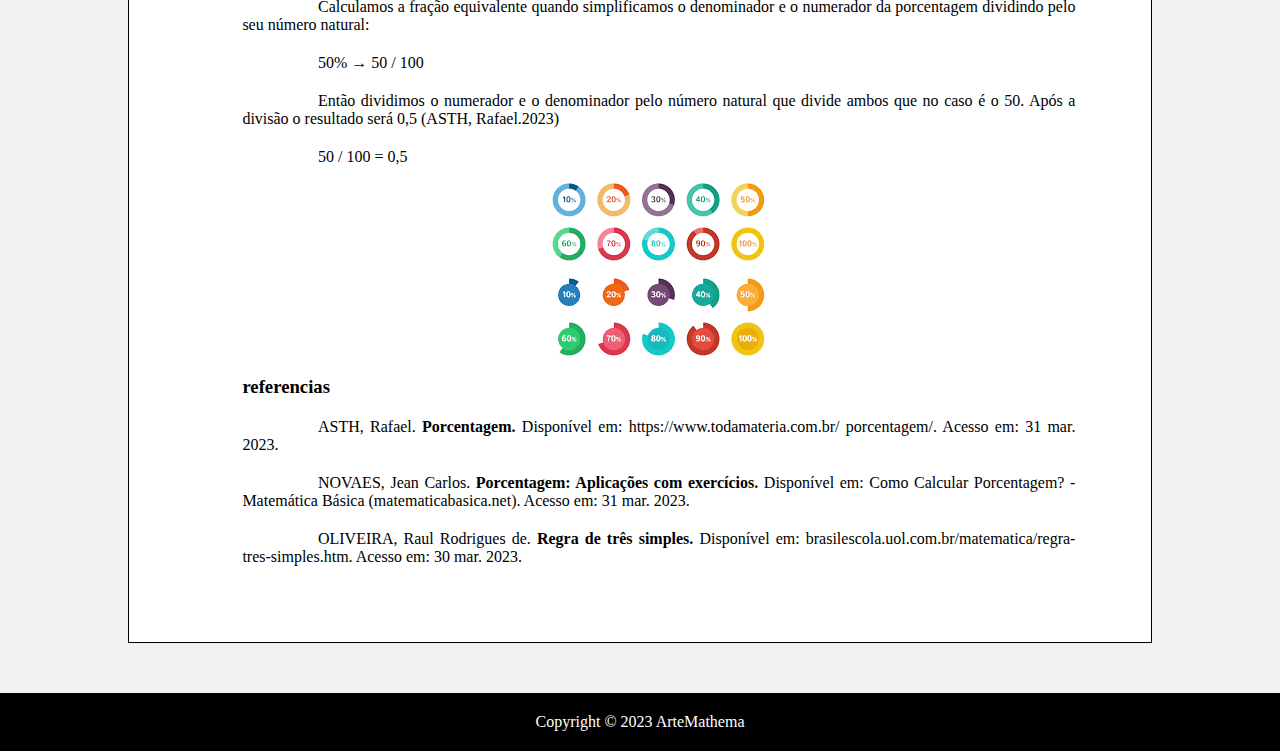
<file: Html/porcentagem.html>
<!DOCTYPE html>
<html lang="pt-br">

    <head>
        <meta charset="UTF-8" />
        <meta name="viewport" content="width=device-width, initial-scale=1.0" />
        <link rel="shortcut icon" href="../Images/pi.png" type="image/x-icon" />
        <link rel="stylesheet" href="../CSS/Abnt.css" />
        <title>ArteMathema</title>
    </head>
    <body>
    <header>
      <nav> 

        <section class="titulo">
            <a href="../index.html"><span>Arte</span></a>
            <a href="../index.html"><span class="mathema"> Mathema</span></a>
        </section>

        <button id="open-menu"><svg xmlns="http://www.w3.org/2000/svg" width="40" height="40" viewBox="0 0 24 24" style="fill: rgb(0, 0, 0);"><path d="M4 6h16v2H4zm0 5h16v2H4zm0 5h16v2H4z"></path></svg></button>

        <div id="overlay">
            <div class="menu">
              <a href="../index.html">Home</a>
              <a href="#">Sobre</a>
              <a href="#">Contato</a>
            </div>

            <div class="Ccontent">
                <a class="C-Titulo"  href="#">Conteúdos</a>
                <ul class="overlay-content">
                  <li><a href="../Html/estatisticas.html">estatisticas</a></li>
                  <li><a href="../Html/figuras.html">figuras</a></li>
                  <li><a href="../Html/formulas.html">formulas</a></li>
                  <li><a href="../Html/funcoes.html">funçoes</a></li>
                  <li><a href="../Html/porcentagem.html">porcentagem</a></li>
                  <li><a href="../Html/probabilidade.html">probabilidade</a></li>
                </ul>
            </div>
            
        </div>
          

        </nav>
          
    </header>
   
        <div class="imagemdefundo">
            <div id="tela-carregamento">
              
              <h1>Arte Mathema</h1>
              <p>Calculando
                <span class="EscalaBola">
                  <span class="Bola"></span>
                  <span class="Bola"></span>
                  <span class="Bola"></span>
                </span>
              </p> 
           </div>
           </div>
            <div id="content" class="hidden">
          
            </div>
          <main class="topicos">
            <div class="box">
                <h1>Porcentagem</h1>
                <p>É um número dividido em cem partes, ou seja, uma razão de uma fração centesimal,
                  a porcentagem é muito utilizada no cotidiano para indicar por exemplo descontos e aumentos como:
                  "você recebeu 25% de aumento do salário" ou "você recebeu um desconto de 50%"; Lucros e Prejuízos:
                  "a empresa recebeu um lucro de 20%", "meu pai tomou um prejuízo de 30%"; Dados estatísticos:
                  "O IBGE calculou que 50% das mulheres não podem mais ter filhos a partir de 2050" e entre outros.(ASTH, Rafael.2023)</p>
          
                <p>Segundo Novaes (2023) afirma que porcentagem é uma razão centesimal representada pelo símbolo %
                  (por cento) usada para calcular descontos, acréscimo de preços, etc.</p>
                <p>De acordo com Asth (2023) diz que a porcentagem ou percentagem representa uma razão cujo denominador é igual a
                  100 e indica uma comparação de uma parte com o todo. Como vimos nos exemplos há um
                  símbolo dos lados dos números que se chama "por cento" e ele é representado assim %.</p>
                <h3 class="titulosecundario">CÁLCULO DE PORCENTAGEM</h3>
                <p>Há várias formas de calcularmos uma porcentagem, vamos aos exemplos:</p>
                <h3 class="titulosecundario">DESCONTOS E AUMENTOS</h3>
                <p>O preço de um tênis estava de R$ 200 e recebeu 20% de desconto.
                  para descobrir o valor atual basta dividir o valor por 100 e multiplicar por 20 e
                  diminuir o valor atual pelo valor do desconto:
                <P>
                <p>200 / 100 = 2 → 2 * 20 = 40 → 200 - 40 = 160</p>
                <p>Então, o valor atual após o desconto é de R$ 160,O mesmo se aplica para aumento, porém com o símbolo de adição.
                  O salário-mínimo de R$1300 teve um aumento de 10%:</p>
                <p>1300 / 100 → 13 * 10 = 130 → 1300 + 130 = 1430 </p>
                <h3 class="titulosecundario">DESCOBRINDO 1% DE UM NÚMERO </h3>
                <p>A outra forma é utilizando o 1% para calcularmos uma porcentagem.
                  Basta dividir o número por 100 para descobrimos o 1% e depois multiplicamos o resultado do 1% pelo valor da
                  porcentagem que foi mostrada,
                  conforme exemplo abaixo: </p>
                <p>25% de 500</p>
                <p>500/100 = 5 </p>
                <p>5 * 25 = 125 </p>
                <p>Então, 25% de 500 é 125</p>
                <h3 class="titulosecundario ">REGRA DE TRÊS</h3>
                <p>Podemos calcular uma porcentagem utilizando regra de três, para descobrirmos a porcentagem do número x de 100
                  por cento devemos multiplicar
                  a porcentagem que queremos descobrir em vertical. </p>
                <p>Conforme Oliveira (2023) a “regra de três é um método que utilizamos para encontrar valores desconhecidos
                  quando estamos
                  trabalhando com grandezas direta ou inversamente proporcionais." </p>
                <p>Segue o exemplo abaixo: (ASTH, Rafael.2023)</p>
                <p>100 -------------- 100% </p>
                <p>5 ------------------ x </p>
                <p>Multiplicar em diagonal</p>
                <p>100 x = 500 </p>
                <p>x = 5%</p>
                <h3 class="titulosecundario">FRAÇÕES EQUIVALENTES</h3>
                <p>Segundo Rosa (2023) as frações equivalentes são aquelas escritas de maneiras diferentes,
                  mas que expressam o mesmo valor matemático. </p>
                <p>Calculamos a fração equivalente quando simplificamos o denominador e o
                  numerador da porcentagem dividindo pelo seu número natural: </p>
                <p>50% → 50 / 100 </p>
                <p>Então dividimos o numerador e o denominador pelo número natural que divide ambos que no caso é o 50.
                  Após a divisão o resultado será 0,5 (ASTH, Rafael.2023)</p>
                <P>50 / 100 = 0,5 </P>
                
                <div class="imagem">
                  <img src="[data-uri]" alt="">
                </div>
                
                <H3>referencias</H3>
                <p>ASTH, Rafael. <strong>Porcentagem.</strong>  Disponível em: https://www.todamateria.com.br/ porcentagem/. Acesso em: 31 mar. 2023. </p>
          <p>NOVAES, Jean Carlos. <strong>Porcentagem: Aplicações com exercícios.</strong> Disponível em: Como Calcular Porcentagem? - 
            Matemática Básica (matematicabasica.net). Acesso em: 31 mar. 2023. </p>
            <p>OLIVEIRA, Raul Rodrigues de. <strong>Regra de três simples.</strong> Disponível em: brasilescola.uol.com.br/matematica/regra-tres-simples.htm. Acesso em: 30 mar. 2023.  </p>
          </div>
          </main>
          
   
        
    <footer>
        <p>Copyright &copy; 2023 ArteMathema</p>
    </footer>

    </body>

  </div>
    <script src="../JS/Index.js"></script>

</html>
</file>
<file: CSS/Index.css>
*{
    margin: 0;
    padding: 0;
    box-sizing: border-box;
}

/*Menu overlay-content*/

nav{
    display: flex;
    justify-content: space-between;
    align-items: center;
    padding: 10px;
    box-shadow: 0 0 3px rgb(0, 0, 0);
  }

  #open-menu{
    background-color: transparent;
    border: none;
  }

  #overlay {
    display: grid;
    position: fixed;
    width: 100vw;
    height: 100vh;
    display: none;
    top: 0;
    left: 0;
    backdrop-filter: blur(5px);
  }
  
  .menu {
    width: 100vw;
    height: 100vh;
    background-color: rgba(255, 255, 255, 0.644);
    display: flex;
    flex-direction: column;
    justify-content: center;
    align-items: center;
  }
  
  .menu a {
    text-decoration: none;
    color: rgb(0, 0, 0);
    font-size: 16px;
    padding: 10px;
  }
  
  .Ccontent {
    background-color: rgba(255, 255, 255, 0.644);
    display: flex;
    flex-direction: column;
    justify-content: center;
    align-items: center;
    width: 100%;
    height: 100vh;
    border-bottom: 1px solid #000000;
  }
  
  .C-Titulo, .menu a{
    color: #000;
    font-size: 20px;
    text-decoration: none;
  }

  .overlay-content {
    display: flex;
    justify-content: center;
    align-items: center;
    flex-direction: column;
    margin-top: 10px;
    position: relative;
    width: 100%;
    padding: 10px;
  }

  .overlay-content a{
    font-size: 20px;
    text-decoration: none;
    color: black;
  }

  .overlay-content li{
    padding: 5px;
    list-style: none;
  }
  

  /*titulo*/

  .titulo{
    flex: 1;
    display: flex;
    justify-content: center;
    align-items: center;
    flex-direction: column;
    font-size: 30px;
  }

  .titulo a{
    color: black;
    text-decoration: none;
  }

  .titulo .mathema{
    margin-left: 100px;
  }

  /*tela de carregamento*/

  #tela-carregamento {
    position: fixed;
    top: 0;
    left: 0;
    width: 100%;
    height: 100%;
    background-color: #fff;
    display: flex;
    flex-direction: column;
    align-items: center;
    justify-content: center;
    z-index: 9999;
  }
  
  #tela-carregamento h1 {
    font-size: 50px;
    font-weight: bold;
  }
  
  #tela-carregamento p {
    font-size: 30px;
    margin-top: 10px;
  }
  #tela-carregamento p .span1{
    transition-delay: 250ms;
    transition-property: scale 10px;
  }

  .EscalaBola {
    display: flex;
    align-items: center;
    justify-content: center;
}

.EscalaBola .Bola {
    width: 7.5px;
    height: 7.5px;
    border-radius: 100%;
    background-color: #000;
    margin: 5px;
    transform: scale(0);
    transition: transform 2s ease-in-out;
}

.EscalaBola .Bola:nth-child(1) {
    animation: scaleAnimation 2s 0s infinite;
}

.EscalaBola .Bola:nth-child(2) {
    animation: scaleAnimation 2s 0.5s infinite;
}

.EscalaBola .Bola:nth-child(3) {
    animation: scaleAnimation 2s 1s infinite;
}

@keyframes scaleAnimation {
    0% {
        transform: scale(0);
    }
    50% {
        transform: scale(1);
    }
    100% {
        transform: scale(0);
    }
}
  
  .sinal {
    display: inline-block;
    font-size: 48px;
    animation: girar 2s linear infinite;
  }
  
  @keyframes girar {
    0% {
      transform: rotate(0deg);
    }
    100% {
      transform: rotate(360deg);
    }
  } 

  /*footer*/

  footer {
    position: fixed;
    background-color: #333;
    padding: 20px;
    text-align: center;
    bottom: 0;
    height: 10vh;
    width: 100vw;
  }

  footer p{
    text-decoration: none;
    color: #fff;
  }

  /*iamgem pais matematica*/
  
  #imagensFamosos{
    margin-top: 100px;
    display: flex;
    flex-wrap:wrap;
    justify-content: space-evenly;  
    align-items: center;
    text-align: center;
  }
  
  .imagensF img{
    height: 300px;
    width: 300px;
    border-radius: 500px;
    border: 2px solid rgba(0, 0, 0, 0.199);
  }

  @media (max-width: 1200px){
    #imagensFamosos .imagensF {
      margin-bottom: 200px;
    }
  }

  @media(max-width:920px) {

    .bunner{
      margin-top: 100px;
    }

  }

  /* resposive */
</file>
<file: CSS/Abnt.css>
*{
    margin: 0;
    padding: 0;
    box-sizing: border-box;
}

body{
  overflow-x: hidden;
}



/*Menu Dropdown*/

nav{
  display: flex;
  justify-content: space-between;
  align-items: center;
  padding: 10px;
  box-shadow: 0 0 3px rgb(0, 0, 0);
}

#open-menu{
  background-color: transparent;
  border: none;
}

#overlay {
  display: grid;
  position: fixed;
  width: 100vw;
  height: 100vh;
  display: none;
  top: 0;
  left: 0;
  backdrop-filter: blur(5px);
}

.menu {
  width: 100vw;
  height: 100vh;
  background-color: rgba(255, 255, 255, 0.644);
  display: flex;
  flex-direction: column;
  justify-content: center;
  align-items: center;
}

.menu a {
  text-decoration: none;
  color: rgb(0, 0, 0);
  font-size: 16px;
  padding: 10px;
}

.Ccontent {
  background-color: rgba(255, 255, 255, 0.644);
  display: flex;
  flex-direction: column;
  justify-content: center;
  align-items: center;
  width: 100%;
  height: 100vh;
  border-bottom: 1px solid #000000;
}

.C-Titulo, .menu a{
  color: #000;
  font-size: 20px;
  text-decoration: none;
}

.overlay-content {
  display: flex;
  justify-content: center;
  align-items: center;
  flex-direction: column;
  margin-top: 10px;
  position: relative;
  width: 100%;
  padding: 10px;
}

.overlay-content a{
  font-size: 20px;
  text-decoration: none;
  color: black;
}

.overlay-content li{
  padding: 5px;
  list-style: none;
}

  /*titulo*/

  .titulo{
    flex: 1;
    display: flex;
    justify-content: center;
    align-items: center;
    flex-direction: column;
    font-size: 25px;
  }

  .titulo a{
    color: black;
    text-decoration: none;
  }

  .titulo .mathema{
    margin-left: 100px;
  }

  /*tela de carregamento*/

  #tela-carregamento {
    position: fixed;
    top: 0;
    left: 0;
    width: 100%;
    height: 100%;
    background-color: #fff;
    display: flex;
    flex-direction: column;
    align-items: center;
    justify-content: center;
    z-index: 9999;
  }
  
  #tela-carregamento h1 {
    font-size: 50px;
    font-weight: bold;
  }
  
  #tela-carregamento p {
    font-size: 30px;
    margin-top: 10px;
  }
  #tela-carregamento p .span1{
    transition-delay: 250ms;
    transition-property: scale 10px;
  }

  .EscalaBola {
    display: flex;
    align-items: center;
    justify-content: center;
}

.EscalaBola .Bola {
    width: 7.5px;
    height: 7.5px;
    border-radius: 100%;
    background-color: #000;
    margin: 5px;
    transform: scale(0);
    transition: transform 2s ease-in-out;
}

.EscalaBola .Bola:nth-child(1) {
    animation: scaleAnimation 2s 0s infinite;
}

.EscalaBola .Bola:nth-child(2) {
    animation: scaleAnimation 2s 0.5s infinite;
}

.EscalaBola .Bola:nth-child(3) {
    animation: scaleAnimation 2s 1s infinite;
}

@keyframes scaleAnimation {
    0% {
        transform: scale(0);
    }
    50% {
        transform: scale(1);
    }
    100% {
        transform: scale(0);
    }
}
  
  .sinal {
    display: inline-block;
    font-size: 48px;
    animation: girar 2s linear infinite;
  }
  
  @keyframes girar {
    0% {
      transform: rotate(0deg);
    }
    100% {
      transform: rotate(360deg);
    }
  } 

  footer {
    position: relative;
    background-color: black;
    padding: 20px;
    text-align: center;
    bottom: 0;
    width: 100vw;
    color: #fff;
  }

  footer p{
    text-decoration: none;
  }
  .topicos{
    display: flex ;
    align-items: center;
    justify-content: center;
    width: 100vw;
    background-color: rgb(241, 241, 241);
    margin-top: 3px;
  }
  
  
  .box{
    margin: 50px;
    background-color: white;
    border: 1px solid black;
    padding: 3cm 2cm 2cm 3cm;
    width: 60%;
  }
  @media(max-width:1620px){
    .box{
      width: 80vw;
    }
  }
  @media(max-width:800px){
    .box{
      width: 90vw;
    }
  }
 
  .box p{
    text-indent: 2cm;
    text-align: justify;
    margin-top: 20px;
  }
  @media(max-width:650px){
    .box{
      width: 100vw;
      margin: 20px;
      padding: 2cm 1cm 1cm 2cm;
    }
    .box p{
      margin: 0;
      text-indent: 1cm;
    }
  }
  @media(max-width:500px){
    .box{
      width: 100vw;
      margin: 0;
      padding: 1cm 1cm 1cm 1cm;
      border: none;
    }
  }
  .titulosecundario{
    text-align: left;
    margin-top: 20px;
  
  }
  .box h4{
    margin-top: 20px;
  }
  
  .imagem{
    text-align: center;
  }
</file>
